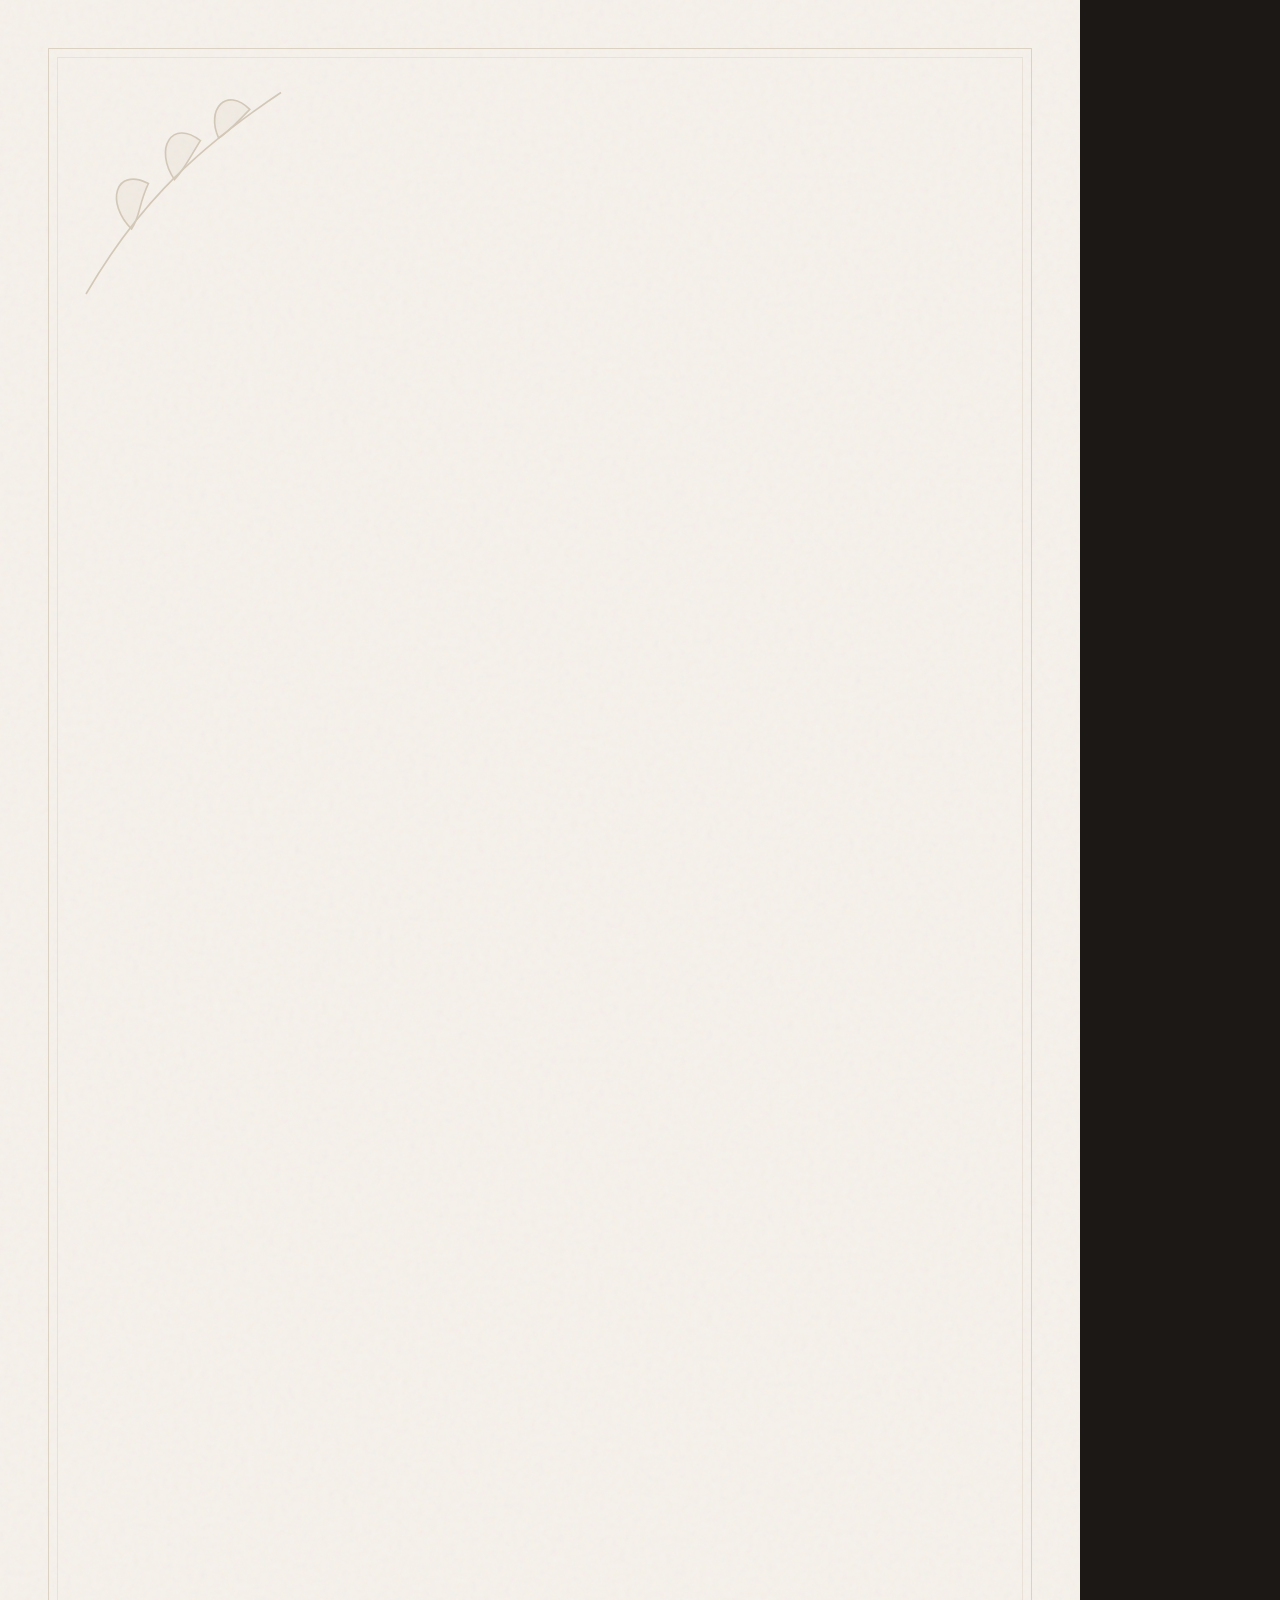
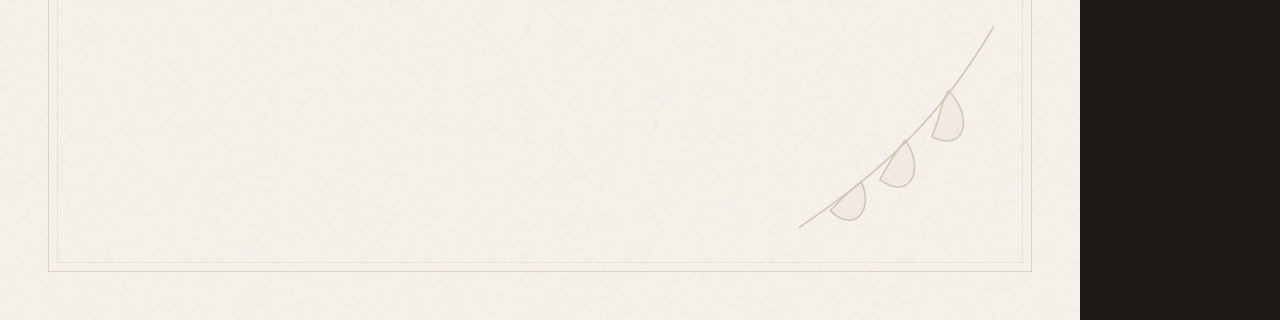
<file: video-invitacion.html>
<!DOCTYPE html>
<html lang="es">

<head>
  <meta charset="UTF-8" />
  <meta name="viewport" content="width=1080, height=1920, initial-scale=1.0" />
  <title>Video Invitación · Karol &amp; Mauricio</title>

  <!-- Google Fonts: Cormorant Garamond, Great Vibes, Montserrat -->
  <link rel="preconnect" href="https://fonts.googleapis.com" />
  <link rel="preconnect" href="https://fonts.gstatic.com" crossorigin />
  <link
    href="https://fonts.googleapis.com/css2?family=Cormorant+Garamond:ital,wght@0,400;0,500;0,600;0,700;1,400;1,600&family=Great+Vibes&family=Montserrat:wght@300;400;500;600;700&display=swap"
    rel="stylesheet" />

  <script src="https://cdn.jsdelivr.net/npm/gsap@3/dist/gsap.min.js"></script>

  <style>
    :root {
      --accent: #bdae96;
      --accent-light: #d4c8b4;
      --accent-dark: #938167;
      --accent-deep: #6b5a45;
      --bg-cream: #f6f1eb;
      --bg-page: #e8e0d6;
      --bg-card: #fcfaf7;
      --bg-card-soft: #f5efe6;
      --ink: #382f27;
      --ink-soft: #64574a;
      --ink-muted: #8a7c6d;
      --white: #ffffff;
      --font-script: "Great Vibes", cursive;
      --font-serif: "Cormorant Garamond", Georgia, serif;
      --font-sans: "Montserrat", -apple-system, BlinkMacSystemFont, "Segoe UI", sans-serif;
    }

    * {
      box-sizing: border-box;
      margin: 0;
      padding: 0;
    }

    html,
    body {
      width: 1080px;
      height: 1920px;
      overflow: hidden;
      background: #1c1815;
      font-family: var(--font-sans);
      color: var(--ink);
      -webkit-font-smoothing: antialiased;
    }

    /* Contenedor del video */
    #root {
      position: relative;
      width: 1080px;
      height: 1920px;
      background: var(--bg-cream);
      overflow: hidden;
    }

    /* Textura de fondo sutil tipo papel de lino */
    .paper-texture-bg {
      position: absolute;
      inset: 0;
      pointer-events: none;
      z-index: 1;
      opacity: 0.35;
      background-image: url("data:image/svg+xml,%3Csvg viewBox='0 0 200 200' xmlns='http://www.w3.org/2000/svg'%3E%3Cfilter id='n'%3E%3CfeTurbulence type='fractalNoise' baseFrequency='0.8' numOctaves='3' stitchTiles='stitch'/%3E%3C/filter%3E%3Crect width='100%25' height='100%25' filter='url(%23n)' opacity='0.16'/%3E%3C/svg%3E");
    }

    /* Marco perimetral editorial minimalista */
    .editorial-border {
      position: absolute;
      inset: 48px;
      border: 1px solid rgba(189, 174, 150, 0.45);
      pointer-events: none;
      z-index: 99;
    }

    .editorial-border::after {
      content: "";
      position: absolute;
      inset: 8px;
      border: 1px solid rgba(189, 174, 150, 0.22);
    }

    /* Escenas maestras */
    .scene {
      position: absolute;
      inset: 0;
      width: 1080px;
      height: 1920px;
      opacity: 0;
      visibility: hidden;
      display: flex;
      flex-direction: column;
      align-items: center;
      justify-content: center;
      z-index: 10;
      padding: 80px 60px;
    }

    /* Elementos botánicos en esquinas */
    .botanical-svg {
      position: absolute;
      width: 260px;
      height: 260px;
      stroke: var(--accent);
      color: var(--accent);
      pointer-events: none;
      opacity: 0.6;
    }

    .botanical-tl {
      top: 60px;
      left: 60px;
    }

    .botanical-br {
      bottom: 60px;
      right: 60px;
      transform: rotate(180deg);
    }

    /* Sello de lacre artesanal */
    .wax-seal {
      width: 130px;
      height: 130px;
      border-radius: 50%;
      background: radial-gradient(circle at 35% 35%, #d4c8b4 0%, #bdae96 45%, #938167 100%);
      box-shadow: 0 16px 36px rgba(56, 47, 39, 0.28), inset 0 3px 6px rgba(255, 255, 255, 0.5), inset 0 -4px 8px rgba(72, 57, 40, 0.4);
      display: flex;
      align-items: center;
      justify-content: center;
      border: 3px solid rgba(255, 255, 255, 0.25);
      position: relative;
    }

    .wax-seal::after {
      content: "";
      position: absolute;
      inset: 8px;
      border-radius: 50%;
      border: 1.5px dashed rgba(255, 255, 255, 0.35);
    }

    .wax-seal-text {
      font-family: var(--font-serif);
      font-size: 46px;
      font-weight: 600;
      letter-spacing: 4px;
      color: #3d3125;
      text-shadow: 0 1px 2px rgba(255, 255, 255, 0.5);
    }

    .wax-seal-text em {
      font-family: var(--font-script);
      font-size: 52px;
      font-style: normal;
      margin-left: 2px;
      color: #2b2219;
    }

    /* Monograma superior */
    .monogram-badge {
      display: flex;
      flex-direction: column;
      align-items: center;
      margin-bottom: 30px;
    }

    .monogram-circle {
      width: 80px;
      height: 80px;
      border-radius: 50%;
      border: 1.5px solid var(--accent);
      display: flex;
      align-items: center;
      justify-content: center;
      font-family: var(--font-serif);
      font-size: 32px;
      color: var(--ink);
      letter-spacing: 2px;
      margin-bottom: 12px;
      background: rgba(255, 255, 255, 0.6);
    }

    /* Tipografías editoriales */
    .kicker {
      font-size: 22px;
      text-transform: uppercase;
      letter-spacing: 8px;
      color: var(--accent-dark);
      font-weight: 500;
      margin-bottom: 16px;
      text-align: center;
    }

    .script-title {
      font-family: var(--font-script);
      font-size: 110px;
      line-height: 1.05;
      color: var(--ink);
      text-align: center;
      font-weight: 400;
      margin: 10px 0 20px;
    }

    .serif-names {
      font-family: var(--font-serif);
      font-size: 78px;
      font-weight: 500;
      line-height: 1.1;
      letter-spacing: 2px;
      color: var(--ink);
      text-align: center;
    }

    .serif-names span {
      display: block;
      font-family: var(--font-script);
      font-size: 70px;
      color: var(--accent-dark);
      margin: 4px 0;
      font-weight: normal;
    }

    .sub-date {
      font-family: var(--font-serif);
      font-size: 34px;
      letter-spacing: 6px;
      color: var(--ink-soft);
      text-transform: uppercase;
      margin-top: 18px;
      text-align: center;
    }

    .divider-ornament {
      display: flex;
      align-items: center;
      justify-content: center;
      gap: 16px;
      margin: 24px 0;
      color: var(--accent);
    }

    .divider-ornament::before,
    .divider-ornament::after {
      content: "";
      width: 80px;
      height: 1px;
      background: var(--accent);
    }

    /* ============================================================
       ESCENA 1: EL SOBRE & PRESENTACIÓN
       ============================================================ */
    #scene-1 .envelope-card-mockup {
      width: 760px;
      height: 980px;
      background: var(--bg-card);
      border-radius: 28px;
      box-shadow: 0 30px 70px rgba(56, 47, 39, 0.16);
      border: 1px solid rgba(189, 174, 150, 0.5);
      display: flex;
      flex-direction: column;
      align-items: center;
      justify-content: center;
      padding: 60px 48px;
      position: relative;
    }

    .envelope-card-mockup .photo-preview {
      width: 520px;
      height: 380px;
      border-radius: 16px;
      overflow: hidden;
      margin-bottom: 34px;
      box-shadow: 0 12px 30px rgba(56, 47, 39, 0.12);
      border: 6px solid #fff;
    }

    .envelope-card-mockup .photo-preview img {
      width: 100%;
      height: 100%;
      object-fit: cover;
    }

    /* ============================================================
       ESCENA 2: PORTADA HERO CON FOTO COMPLETA Y KEN BURNS
       ============================================================ */
    #scene-2 {
      padding: 0;
    }

    .hero-photo-container {
      position: absolute;
      inset: 0;
      overflow: hidden;
    }

    .hero-photo-container img {
      width: 100%;
      height: 100%;
      object-fit: cover;
      transform-origin: center center;
    }

    .hero-vignette {
      position: absolute;
      inset: 0;
      background: linear-gradient(to bottom,
          rgba(28, 24, 21, 0.35) 0%,
          rgba(28, 24, 21, 0.1) 40%,
          rgba(28, 24, 21, 0.75) 80%,
          rgba(28, 24, 21, 0.94) 100%);
    }

    .hero-content-box {
      position: absolute;
      bottom: 120px;
      left: 70px;
      right: 70px;
      color: #fff;
      text-align: center;
      z-index: 20;
    }

    .hero-badge {
      display: inline-block;
      padding: 10px 28px;
      border-radius: 999px;
      background: rgba(255, 255, 255, 0.18);
      backdrop-filter: blur(10px);
      border: 1px solid rgba(255, 255, 255, 0.4);
      font-size: 20px;
      letter-spacing: 5px;
      text-transform: uppercase;
      font-weight: 500;
      margin-bottom: 24px;
      color: #f7f4ee;
    }

    .hero-names-title {
      font-family: var(--font-serif);
      font-size: 88px;
      font-weight: 500;
      line-height: 1.05;
      letter-spacing: 2px;
      text-shadow: 0 4px 18px rgba(0, 0, 0, 0.5);
      margin-bottom: 12px;
    }

    .hero-quote-text {
      font-family: var(--font-serif);
      font-style: italic;
      font-size: 28px;
      line-height: 1.5;
      color: #e5ded5;
      margin-top: 26px;
      max-width: 820px;
      margin-left: auto;
      margin-right: auto;
    }

    /* ============================================================
       ESCENA 3: BENDICIÓN DE LOS PADRES Y PADRINOS
       ============================================================ */
    #scene-3 .parents-card-wrap {
      width: 860px;
      background: var(--bg-card);
      border-radius: 32px;
      box-shadow: 0 24px 60px rgba(56, 47, 39, 0.14);
      border: 1px solid rgba(189, 174, 150, 0.45);
      padding: 60px 50px;
      text-align: center;
      position: relative;
    }

    .family-group {
      margin: 22px 0;
    }

    .family-role-tag {
      font-size: 19px;
      text-transform: uppercase;
      letter-spacing: 5px;
      color: var(--accent-dark);
      font-weight: 600;
      margin-bottom: 8px;
    }

    .family-names-text {
      font-family: var(--font-serif);
      font-size: 34px;
      font-weight: 500;
      line-height: 1.35;
      color: var(--ink);
    }

    .ampersand-sign {
      font-family: var(--font-script);
      font-size: 46px;
      color: var(--accent);
      margin: 6px 0;
    }

    /* ============================================================
       ESCENA 4: CEREMONIA Y RECEPCIÓN (UBICACIONES)
       ============================================================ */
    #scene-4 .venues-grid {
      width: 880px;
      display: flex;
      flex-direction: column;
      gap: 32px;
    }

    .venue-card {
      background: var(--bg-card);
      border-radius: 28px;
      box-shadow: 0 16px 45px rgba(56, 47, 39, 0.12);
      border: 1px solid rgba(189, 174, 150, 0.4);
      padding: 44px 40px;
      display: flex;
      align-items: center;
      gap: 36px;
      text-align: left;
    }

    .venue-icon-circle {
      width: 100px;
      height: 100px;
      min-width: 100px;
      border-radius: 50%;
      background: var(--bg-card-soft);
      border: 1.5px solid var(--accent);
      display: flex;
      align-items: center;
      justify-content: center;
      color: var(--accent-dark);
    }

    .venue-info h4 {
      font-size: 20px;
      letter-spacing: 4px;
      text-transform: uppercase;
      color: var(--accent-dark);
      margin-bottom: 6px;
      font-weight: 600;
    }

    .venue-info h3 {
      font-family: var(--font-serif);
      font-size: 46px;
      font-weight: 600;
      color: var(--ink);
      line-height: 1.15;
      margin-bottom: 8px;
    }

    .venue-time-badge {
      display: inline-block;
      font-family: var(--font-sans);
      font-size: 22px;
      font-weight: 600;
      color: #fff;
      background: var(--accent-deep);
      padding: 6px 20px;
      border-radius: 999px;
      letter-spacing: 2px;
    }

    .date-circle-header {
      display: flex;
      align-items: center;
      justify-content: center;
      gap: 20px;
      margin-bottom: 24px;
    }

    .date-circle-header .num {
      font-family: var(--font-serif);
      font-size: 64px;
      font-weight: 600;
      color: var(--ink);
    }

    .date-circle-header .month {
      font-size: 24px;
      letter-spacing: 6px;
      text-transform: uppercase;
      color: var(--accent-dark);
      font-weight: 600;
    }

    /* ============================================================
       ESCENA 5: CÓDIGO DE VESTIMENTA & FOTO CON CAMIONETA
       ============================================================ */
    #scene-5 .dresscode-layout {
      width: 860px;
      background: var(--bg-card);
      border-radius: 32px;
      box-shadow: 0 24px 60px rgba(56, 47, 39, 0.14);
      border: 1px solid rgba(189, 174, 150, 0.45);
      overflow: hidden;
      display: flex;
      flex-direction: column;
      align-items: center;
      text-align: center;
    }

    .dresscode-photo-banner {
      width: 100%;
      height: 480px;
      overflow: hidden;
      position: relative;
    }

    .dresscode-photo-banner img {
      width: 100%;
      height: 100%;
      object-fit: cover;
    }

    .dresscode-info {
      padding: 44px 50px 50px;
      display: flex;
      flex-direction: column;
      align-items: center;
    }

    .dresscode-pill {
      display: inline-flex;
      align-items: center;
      gap: 12px;
      background: var(--accent);
      color: #fff;
      padding: 12px 36px;
      border-radius: 999px;
      font-size: 26px;
      font-weight: 700;
      letter-spacing: 3px;
      text-transform: uppercase;
      margin-bottom: 20px;
      box-shadow: 0 8px 20px rgba(189, 174, 150, 0.4);
    }

    .dresscode-desc {
      font-family: var(--font-serif);
      font-size: 29px;
      line-height: 1.5;
      color: var(--ink-soft);
      max-width: 680px;
    }

    .dresscode-desc strong {
      color: var(--ink);
      font-weight: 600;
    }

    /* ============================================================
       ESCENA 6: CIERRE & SAVE THE DATE
       ============================================================ */
    #scene-6 {
      padding: 0;
    }

    .closing-photo-bg {
      position: absolute;
      inset: 0;
      overflow: hidden;
    }

    .closing-photo-bg img {
      width: 100%;
      height: 100%;
      object-fit: cover;
      transform-origin: center center;
    }

    .closing-scrim {
      position: absolute;
      inset: 0;
      background: radial-gradient(circle at center, rgba(35, 29, 24, 0.4) 0%, rgba(35, 29, 24, 0.88) 100%);
    }

    .closing-center-card {
      position: relative;
      z-index: 20;
      display: flex;
      flex-direction: column;
      align-items: center;
      text-align: center;
      color: #fff;
      max-width: 860px;
      padding: 40px;
    }

    .closing-script-msg {
      font-family: var(--font-script);
      font-size: 130px;
      color: #fff;
      text-shadow: 0 6px 24px rgba(0, 0, 0, 0.6);
      line-height: 1;
      margin: 20px 0 10px;
    }

    .closing-subtitle {
      font-family: var(--font-serif);
      font-size: 32px;
      letter-spacing: 4px;
      text-transform: uppercase;
      color: var(--accent-light);
      margin-bottom: 30px;
    }

    .closing-date-box {
      border: 1px solid rgba(255, 255, 255, 0.4);
      padding: 16px 44px;
      border-radius: 999px;
      font-family: var(--font-serif);
      font-size: 34px;
      letter-spacing: 8px;
      background: rgba(255, 255, 255, 0.12);
      backdrop-filter: blur(8px);
    }
  </style>
</head>

<body>
  <!-- Composición HyperFrames -->
  <div id="root" data-composition-id="root" data-width="1080" data-height="1920" data-duration="25.5" data-fps="30">

    <!-- Audio sincronizado con la canción "Mi Primer Amor" (inicia en seg 31) -->
    <audio id="bg-music" src="assets/audio/Marco.mp3" data-start="0" data-duration="25.5" data-media-start="31" data-volume="0.8"
      data-fade-in="1.2" data-fade-out="2.0"></audio>

    <div class="paper-texture-bg"></div>
    <div class="editorial-border"></div>

    <!-- Ramitas botánicas decorativas -->
    <svg class="botanical-svg botanical-tl" viewBox="0 0 200 200" fill="none" stroke="currentColor" stroke-width="1.3">
      <path d="M20 180 C55 120, 95 75, 170 25" />
      <path d="M55 130 C35 110, 42 82, 68 95 C60 112, 62 120, 55 130Z" fill="currentColor" fill-opacity="0.16" />
      <path d="M88 92 C72 68, 86 45, 108 62 C98 78, 95 85, 88 92Z" fill="currentColor" fill-opacity="0.16" />
      <path d="M122 60 C112 38, 128 20, 146 38 C134 50, 130 55, 122 60Z" fill="currentColor" fill-opacity="0.16" />
    </svg>

    <svg class="botanical-svg botanical-br" viewBox="0 0 200 200" fill="none" stroke="currentColor" stroke-width="1.3">
      <path d="M20 180 C55 120, 95 75, 170 25" />
      <path d="M55 130 C35 110, 42 82, 68 95 C60 112, 62 120, 55 130Z" fill="currentColor" fill-opacity="0.16" />
      <path d="M88 92 C72 68, 86 45, 108 62 C98 78, 95 85, 88 92Z" fill="currentColor" fill-opacity="0.16" />
      <path d="M122 60 C112 38, 128 20, 146 38 C134 50, 130 55, 122 60Z" fill="currentColor" fill-opacity="0.16" />
    </svg>

    <!-- ==========================================================
         ESCENA 1: EL SOBRE Y LA APERTURA (0s - 4.5s)
         ========================================================== -->
    <div id="scene-1" class="scene">
      <div id="s1-monogram" class="monogram-badge">
        <div class="monogram-circle">KM</div>
        <p class="kicker">Invitación Digital</p>
      </div>

      <div id="s1-card" class="envelope-card-mockup">
        <div class="photo-preview">
          <img src="assets/img/foto-sobre.jpg" alt="Karol y Mauricio" />
        </div>

        <div id="s1-seal" class="wax-seal" style="margin-bottom: 24px;">
          <span class="wax-seal-text">K<em>M</em></span>
        </div>

        <h1 class="serif-names" style="font-size: 68px;">
          Karol <span>&amp;</span> Mauricio
        </h1>

        <div class="divider-ornament">✦</div>
        <p class="sub-date">09 · Enero · 2027</p>
      </div>
    </div>

    <!-- ==========================================================
         ESCENA 2: HERO PORTADA & ANUNCIO (4.5s - 9.0s)
         ========================================================== -->
    <div id="scene-2" class="scene">
      <div class="hero-photo-container">
        <img id="s2-img" src="assets/img/foto-portada.jpg" alt="Karol y Mauricio - Retrato" />
        <div class="hero-vignette"></div>
      </div>

      <div id="s2-content" class="hero-content-box">
        <span class="hero-badge">Nuestra Boda</span>
        <h2 class="hero-names-title">Karol &amp; Mauricio</h2>
        <div class="divider-ornament" style="color: #d4c8b4;">✦</div>
        <p class="sub-date" style="color: #f7f4ee;">Sábado 09 · Enero · 2027</p>
        <p class="hero-quote-text">
          &ldquo;Después de tantos momentos compartidos, hoy damos el paso más bonito: elegirnos para toda la vida.&rdquo;
        </p>
      </div>
    </div>

    <!-- ==========================================================
         ESCENA 3: PADRES Y PADRINOS (9.0s - 13.0s)
         ========================================================== -->
    <div id="scene-3" class="scene">
      <div id="s3-card" class="parents-card-wrap">
        <div class="wax-seal" style="margin: 0 auto 20px; width: 90px; height: 90px;">
          <span class="wax-seal-text" style="font-size: 32px;">K<em>M</em></span>
        </div>

        <p class="kicker">Con la bendición de Dios y de nuestros padres</p>
        <h2 class="script-title" style="font-size: 82px; margin: 6px 0 16px;">¡Nos casamos!</h2>

        <div class="family-group">
          <p class="family-role-tag">Padres de la Novia</p>
          <p class="family-names-text">Carolina Padilla García<br />Florencio Quintero Mejía</p>
        </div>

        <div class="ampersand-sign">&amp;</div>

        <div class="family-group">
          <p class="family-role-tag">Padres del Novio</p>
          <p class="family-names-text">Minerva Delgado García<br />Javier Espinosa González</p>
        </div>

        <div class="divider-ornament">✦</div>

        <div class="family-group" style="margin-bottom: 0;">
          <p class="family-role-tag">Padrinos de Velación</p>
          <p class="family-names-text">Maricela Marín Valdés<br />Jorge Luis Gómez Cruz</p>
        </div>
      </div>
    </div>

    <!-- ==========================================================
         ESCENA 4: DÓNDE & CUÁNDO (13.0s - 17.5s)
         ========================================================== -->
    <div id="scene-4" class="scene">
      <div class="date-circle-header">
        <span class="num">09</span>
        <div style="text-align: left;">
          <div class="month">Enero · 2027</div>
          <div style="font-size: 19px; color: var(--ink-muted); letter-spacing: 2px;">SÁBADO</div>
        </div>
      </div>

      <div class="venues-grid">
        <!-- Ceremonia -->
        <div id="s4-v1" class="venue-card">
          <div class="venue-icon-circle">
            <svg width="48" height="48" viewBox="0 0 80 80" fill="none" stroke="currentColor" stroke-width="2.5"
              stroke-linecap="round" stroke-linejoin="round">
              <path d="M40 8v10M36 12h8" />
              <path d="M31 24l9-7 9 7v11H31V24z" />
              <path d="M16 42l24-12 24 12" />
              <path d="M20 40v28h40V40" />
              <circle cx="40" cy="30" r="3" />
            </svg>
          </div>
          <div class="venue-info">
            <h4>Ceremonia Religiosa</h4>
            <h3>Parroquia de San José</h3>
            <span class="venue-time-badge">12:00 PM</span>
          </div>
        </div>

        <!-- Recepción -->
        <div id="s4-v2" class="venue-card">
          <div class="venue-icon-circle">
            <svg width="48" height="48" viewBox="0 0 80 80" fill="none" stroke="currentColor" stroke-width="2.5"
              stroke-linecap="round" stroke-linejoin="round">
              <path d="M26 18l-6 20c-1 5 2 9 7 10 5 1 9-2 10-7l2-18-13-5z" />
              <path d="M27 48l-4 17M16 64l13 3" />
              <path d="M54 18l6 20c1 5-2 9-7 10-5 1-9-2-10-7l-2-18 13-5z" />
              <path d="M53 48l4 17M64 64l-13 3" />
            </svg>
          </div>
          <div class="venue-info">
            <h4>Recepción</h4>
            <h3>Salón Imperial</h3>
            <span class="venue-time-badge">3:00 PM</span>
          </div>
        </div>
      </div>
    </div>

    <!-- ==========================================================
         ESCENA 5: CÓDIGO DE VESTIMENTA (17.5s - 21.5s)
         ========================================================== -->
    <div id="scene-5" class="scene">
      <div id="s5-card" class="dresscode-layout">
        <div class="dresscode-photo-banner">
          <img id="s5-img" src="assets/img/foto-camioneta-1.jpg" alt="Karol y Mauricio con camioneta" />
        </div>

        <div class="dresscode-info">
          <p class="kicker">Código de Vestimenta</p>
          <div class="dresscode-pill">
            <svg width="32" height="32" viewBox="0 0 140 120" fill="none" stroke="currentColor" stroke-width="2.6">
              <path d="M36 20 C42 25, 50 25, 56 20 L55 72 L67 84 C72 88, 70 95, 62 95 L26 95 L26 88 L33 84 L36 20 Z"
                fill="currentColor" fill-opacity="0.3" />
              <path
                d="M74 26 C81 31, 90 31, 96 26 L94 78 L112 90 C118 94, 115 102, 105 102 L64 102 L64 95 L71 91 L74 26 Z"
                fill="currentColor" fill-opacity="0.5" />
            </svg>
            ¡Con Botas!
          </div>

          <p class="dresscode-desc">
            Viste cómodo y elegante a tu estilo para celebrar y bailar con nosotros.<br />
            Solo te pedimos un detalle muy especial:<br />
            <strong>¡No olvides llevar tus botas!</strong>
          </p>

          <div class="divider-ornament">✦</div>
          <p style="font-size: 21px; color: var(--ink-muted); font-style: italic;">
            &ldquo;Tu presencia es nuestro mejor regalo&rdquo;
          </p>
        </div>
      </div>
    </div>

    <!-- ==========================================================
         ESCENA 6: SAVE THE DATE & CIERRE (21.5s - 25.5s)
         ========================================================== -->
    <div id="scene-6" class="scene">
      <div class="closing-photo-bg">
        <img id="s6-img" src="assets/img/foto-bn-sonrisa.jpg" alt="Karol y Mauricio" />
        <div class="closing-scrim"></div>
      </div>

      <div id="s6-content" class="closing-center-card">
        <div class="wax-seal" style="margin-bottom: 24px; width: 120px; height: 120px;">
          <span class="wax-seal-text" style="font-size: 42px;">K<em>M</em></span>
        </div>

        <p class="closing-subtitle">Nuestra Boda</p>
        <h2 class="serif-names" style="color: #fff; font-size: 82px;">
          Karol <span>&amp;</span> Mauricio
        </h2>

        <p class="closing-script-msg">¡Te esperamos!</p>
        <div class="closing-date-box">09 · 01 · 2027</div>
      </div>
    </div>

  </div>

  <!-- SCRIPT DE ANIMACIONES GSAP PARA HYPERFRAMES -->
  <script>
    const tl = gsap.timeline({ paused: true });

    // Configuración inicial de visibilidad y transforms
    gsap.set(".scene", { autoAlpha: 0 });
    gsap.set("#s1-card", { y: 35, scale: 0.95 });
    gsap.set("#s1-monogram", { y: -20, opacity: 0 });
    gsap.set("#s1-seal", { scale: 0.8, opacity: 0 });

    gsap.set("#s2-img", { scale: 1 });
    gsap.set("#s2-content", { y: 40, opacity: 0 });

    gsap.set("#s3-card", { y: 30, scale: 0.96, opacity: 0 });

    gsap.set("#s4-v1", { x: -40, opacity: 0 });
    gsap.set("#s4-v2", { x: 40, opacity: 0 });

    gsap.set("#s5-card", { y: 35, scale: 0.96, opacity: 0 });
    gsap.set("#s5-img", { scale: 1.08 });

    gsap.set("#s6-img", { scale: 1 });
    gsap.set("#s6-content", { y: 30, opacity: 0 });

    // ==========================================
    // ESCENA 1: 0.0s -> 4.5s (Apertura de sobre)
    // ==========================================
    tl.to("#scene-1", { autoAlpha: 1, duration: 0.6, ease: "power2.out" }, 0.0);
    tl.to("#s1-monogram", { y: 0, opacity: 1, duration: 0.8, ease: "power2.out" }, 0.2);
    tl.to("#s1-card", { y: 0, scale: 1, duration: 1.0, ease: "back.out(1.2)" }, 0.4);
    tl.to("#s1-seal", { scale: 1, opacity: 1, duration: 0.6, ease: "back.out(1.5)" }, 0.8);
    // Salida escena 1
    tl.to("#scene-1", { autoAlpha: 0, y: -25, duration: 0.6, ease: "power2.in" }, 4.0);

    // ==========================================
    // ESCENA 2: 4.5s -> 9.0s (Retrato Hero & Quote)
    // ==========================================
    tl.set("#scene-2", { y: 0 }, 4.5);
    tl.to("#scene-2", { autoAlpha: 1, duration: 0.8, ease: "power2.out" }, 4.5);
    tl.to("#s2-img", { scale: 1.08, duration: 4.5, ease: "none" }, 4.5);
    tl.to("#s2-content", { y: 0, opacity: 1, duration: 1.0, ease: "power2.out" }, 4.9);
    // Salida escena 2
    tl.to("#scene-2", { autoAlpha: 0, duration: 0.6, ease: "power2.in" }, 8.5);

    // ==========================================
    // ESCENA 3: 9.0s -> 13.0s (Padres y Padrinos)
    // ==========================================
    tl.to("#scene-3", { autoAlpha: 1, duration: 0.6, ease: "power2.out" }, 9.0);
    tl.to("#s3-card", { y: 0, scale: 1, opacity: 1, duration: 0.9, ease: "power2.out" }, 9.2);
    // Salida escena 3
    tl.to("#scene-3", { autoAlpha: 0, y: -20, duration: 0.5, ease: "power2.in" }, 12.5);

    // ==========================================
    // ESCENA 4: 13.0s -> 17.5s (Ubicaciones / Venues)
    // ==========================================
    tl.to("#scene-4", { autoAlpha: 1, duration: 0.6, ease: "power2.out" }, 13.0);
    tl.to("#s4-v1", { x: 0, opacity: 1, duration: 0.8, ease: "power2.out" }, 13.3);
    tl.to("#s4-v2", { x: 0, opacity: 1, duration: 0.8, ease: "power2.out" }, 13.7);
    // Salida escena 4
    tl.to("#scene-4", { autoAlpha: 0, duration: 0.5, ease: "power2.in" }, 17.0);

    // ==========================================
    // ESCENA 5: 17.5s -> 21.5s (Código Vestimenta: ¡Botas!)
    // ==========================================
    tl.to("#scene-5", { autoAlpha: 1, duration: 0.6, ease: "power2.out" }, 17.5);
    tl.to("#s5-card", { y: 0, scale: 1, opacity: 1, duration: 0.8, ease: "power2.out" }, 17.7);
    tl.to("#s5-img", { scale: 1.0, duration: 4.0, ease: "power1.out" }, 17.5);
    // Salida escena 5
    tl.to("#scene-5", { autoAlpha: 0, duration: 0.5, ease: "power2.in" }, 21.0);

    // ==========================================
    // ESCENA 6: 21.5s -> 25.5s (Cierre Save the Date)
    // ==========================================
    tl.to("#scene-6", { autoAlpha: 1, duration: 0.7, ease: "power2.out" }, 21.5);
    tl.to("#s6-img", { scale: 1.08, duration: 4.0, ease: "none" }, 21.5);
    tl.to("#s6-content", { y: 0, opacity: 1, duration: 1.0, ease: "power2.out" }, 21.9);
    // Desvanecimiento final suave a negro / lino
    tl.to("#s6-content", { opacity: 0.9, duration: 1.0 }, 24.5);

    // Registro obligatorio en HyperFrames
    window.__timelines = window.__timelines || {};
    window.__timelines["root"] = tl;
  </script>
</body>

</html>
</file>
